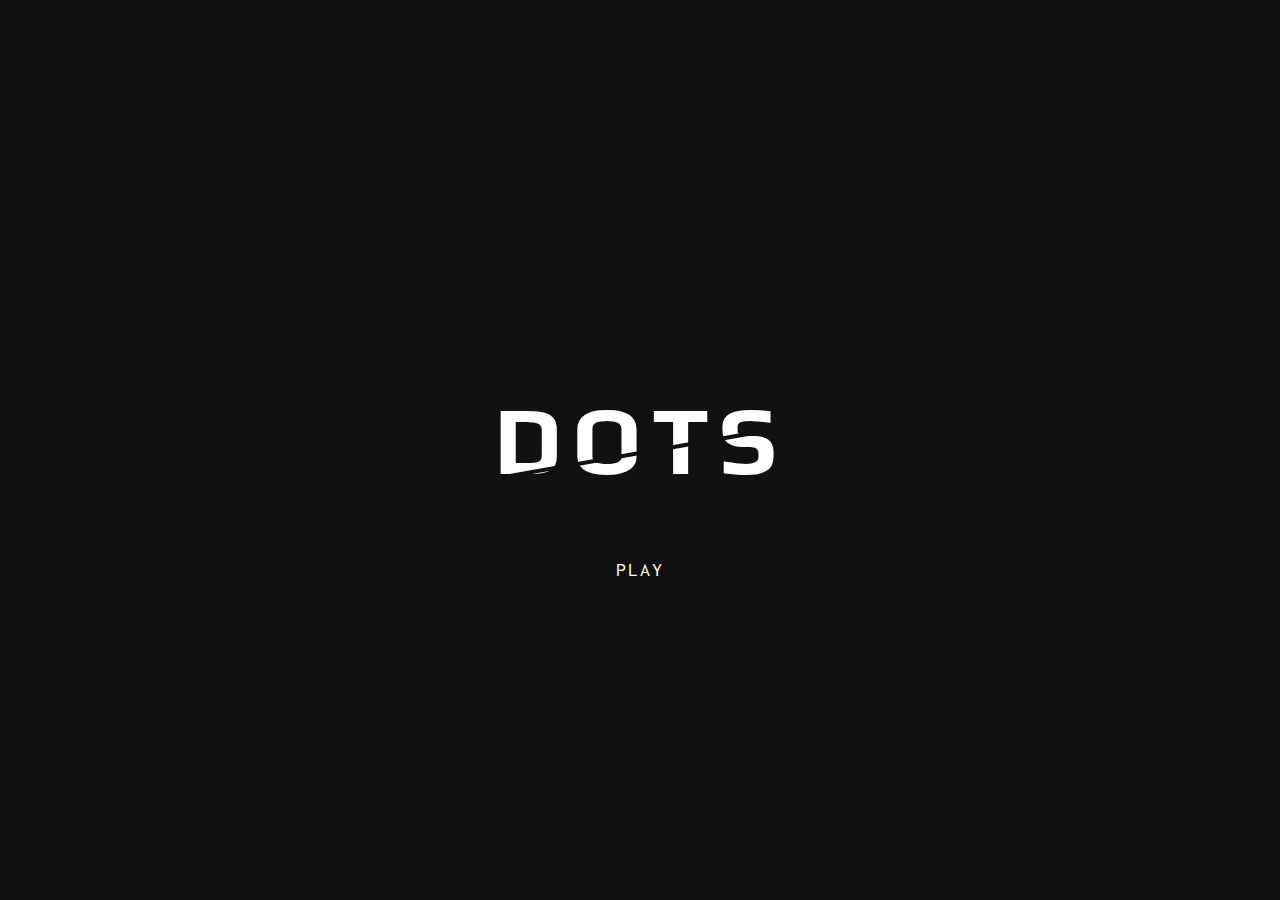
<file: starter/index.html>
<!DOCTYPE html>
<html>
  <head>
    <meta charset="UTF-8" />
    <meta name="viewport" content="width=device-width" />
    <link href="https://fonts.googleapis.com/css?family=Inconsolata:700|Play" rel="stylesheet">
    <link rel="stylesheet" href="style.css" >
    <title>Dots</title>
  </head>
  <body class="homepage">

    <main>
      <div class="container">
        <h1 class="title --xl-large">Dots</h1>
        <a class="button" href="level-one.html">Play</a>
      </div>
    </main>

  </body>
</html>
</file>
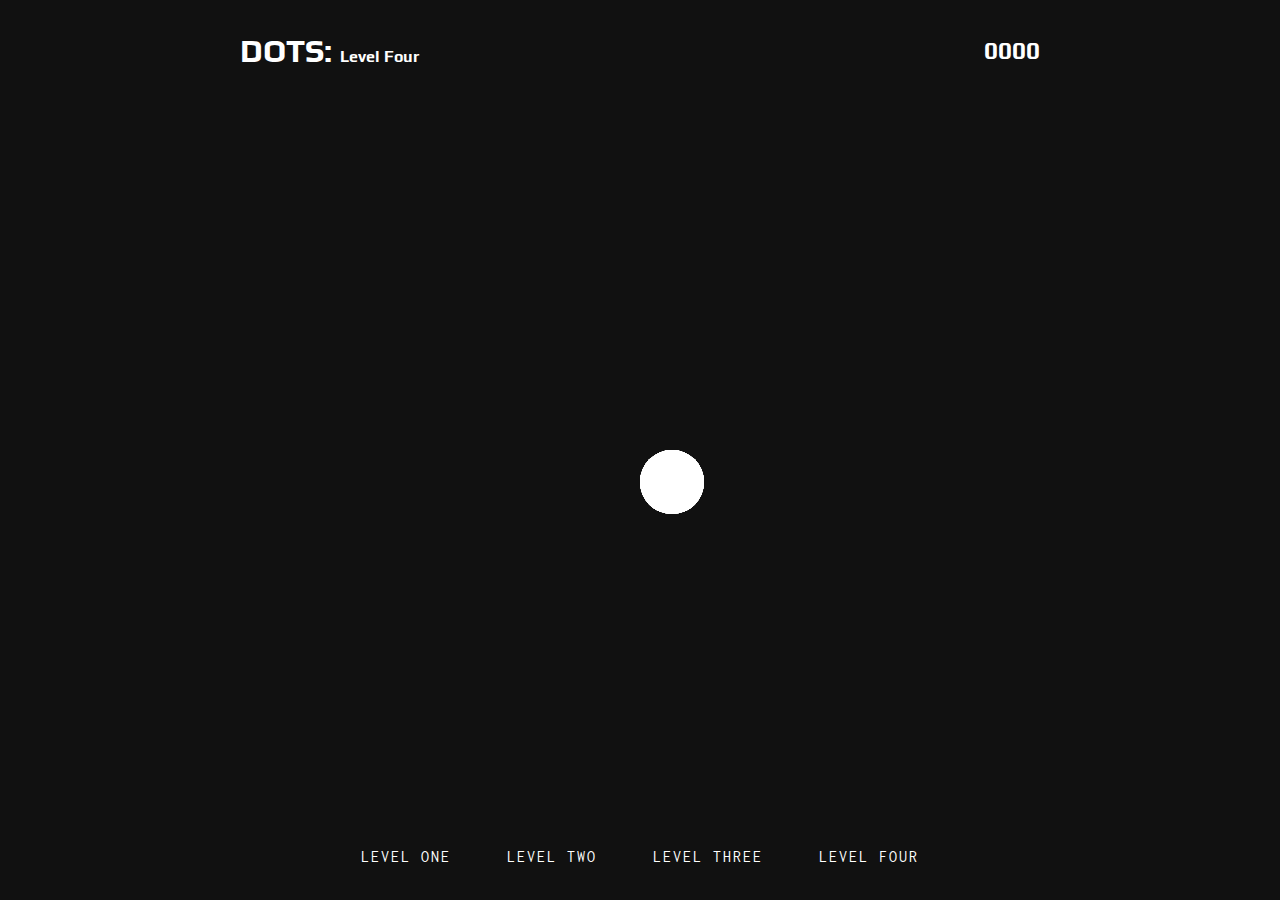
<file: starter/level-four.html>
<!DOCTYPE html>
<html>

<head>
    <meta charset="UTF-8" />
    <meta name="viewport" content="width=device-width" />
    <link href="https://fonts.googleapis.com/css?family=Inconsolata:700|Play" rel="stylesheet">
    <link rel="stylesheet" href="style.css">
    <title>Dots: Level Four</title>
</head>

<body class="level level-four">

    <main>

        <header class="level-header">
            <div class="container">
                <div class="level-header__title">
                    <a href="index.html">
                        <h2 class="title">Dots:</h2>
                    </a>
                    <h4>Level Four</h4>
                </div>
                <div class="level-header__score">
                    <h2 class="score js-score">0000</h2>
                </div>
            </div>
        </header>

        <section class="level-arena js-arena">
            <span class="ball js-ball" data-increment="20"></span>
            <span class="ball js-ball" data-increment="5"></span>
            <span class="ball js-ball" data-increment="10"></span>
            <span class="ball js-ball" data-increment="50"></span>
            <span class="ball js-ball" data-increment="1"></span>
            <span class="ball js-ball" data-increment="10"></span>
            <span class="ball js-ball" data-increment="5"></span>
        </section>

        <section class="level-winner">
            <h1 class="title --xl-large">Winner!</h1>
        </section>

        <footer class="level-footer">
            <div class="container">
                <nav class="level-nav">
                    <ul>
                        <li><a href="level-one.html">Level one</a></li>
                        <li><a href="level-two.html">Level Two</a></li>
                        <li><a href="level-three.html">Level three</a></li>
                        <li><a href="level-four.html">Level four</a></li>
                    </ul>
                </nav>
            </div>
        </footer>

    </main>

    <script src="level-four.js" charset="utf-8"></script>

</body>

</html>
</file>
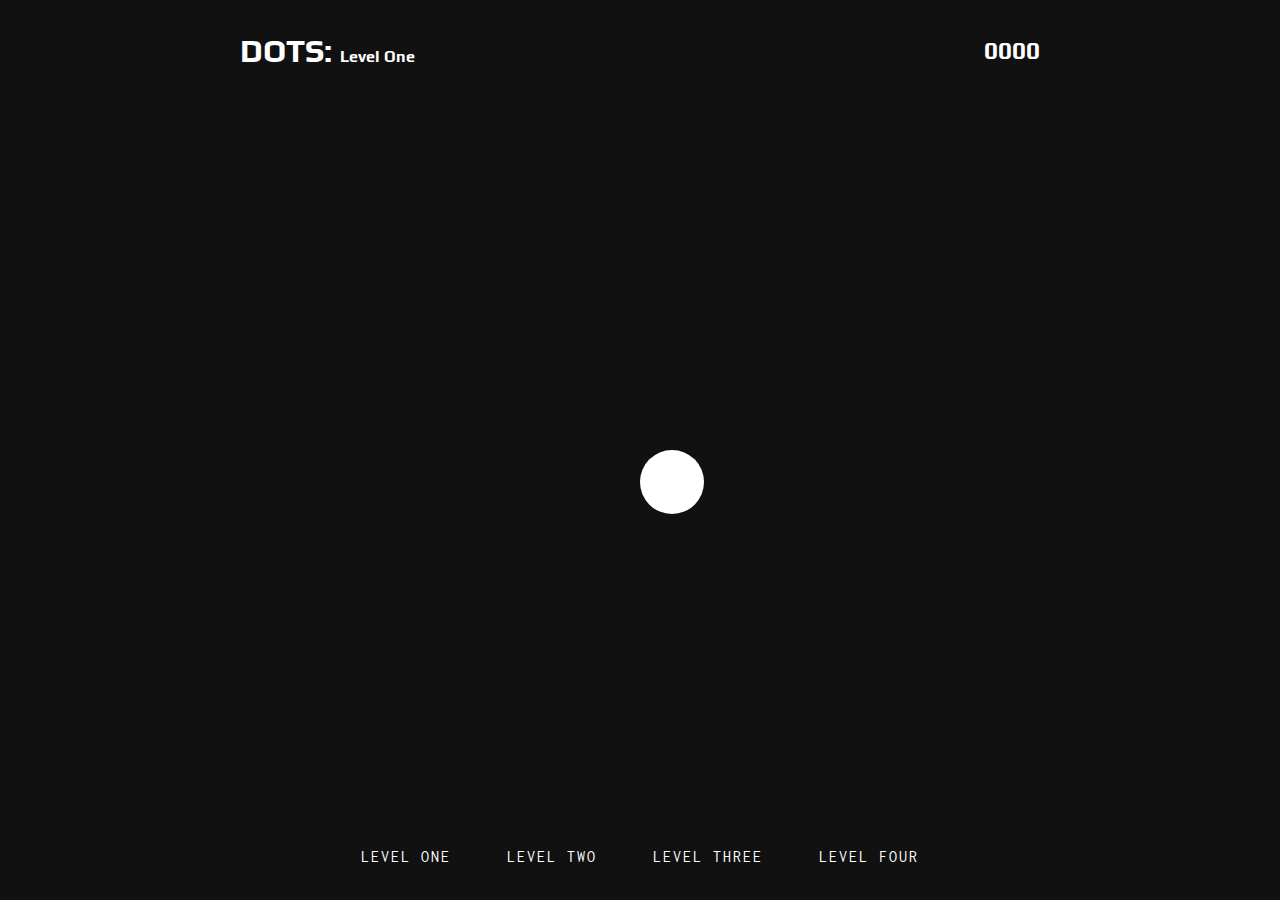
<file: starter/level-one.html>
<!DOCTYPE html>
<html>

<head>
  <meta charset="UTF-8" />
  <meta name="viewport" content="width=device-width" />
  <link href="https://fonts.googleapis.com/css?family=Inconsolata:700|Play" rel="stylesheet">
  <link rel="stylesheet" href="style.css">
  <title>Dots: Level One</title>
</head>

<body class="level level-one">

  <main>

    <header class="level-header">
      <div class="container">
        <div class="level-header__title">
          <a href="index.html">
            <h2 class="title">Dots:</h2>
          </a>
          <h4>Level One</h4>
        </div>
        <div class="level-header__score">
          <h2 class="score js-score">0000</h2>
        </div>
      </div>
    </header>

    <section class="level-arena">
      <span class="ball js-ball"></span>
    </section>

    <section class="level-winner">
      <h1 class="title --xl-large">Winner!</h1>
      <p>Proceed to the next level: <a href="level-two.html">Level Two</a></p>
    </section>

    <footer class="level-footer">
      <div class="container">
        <nav class="level-nav">
          <ul>
            <li><a href="level-one.html">Level one</a></li>
            <li><a href="level-two.html">Level Two</a></li>
            <li><a href="level-three.html">Level three</a></li>
            <li><a href="level-four.html">Level four</a></li>
          </ul>
        </nav>
      </div>
    </footer>

  </main>

  <script src="level-one.js" charset="utf-8"></script>

</body>

</html>
</file>
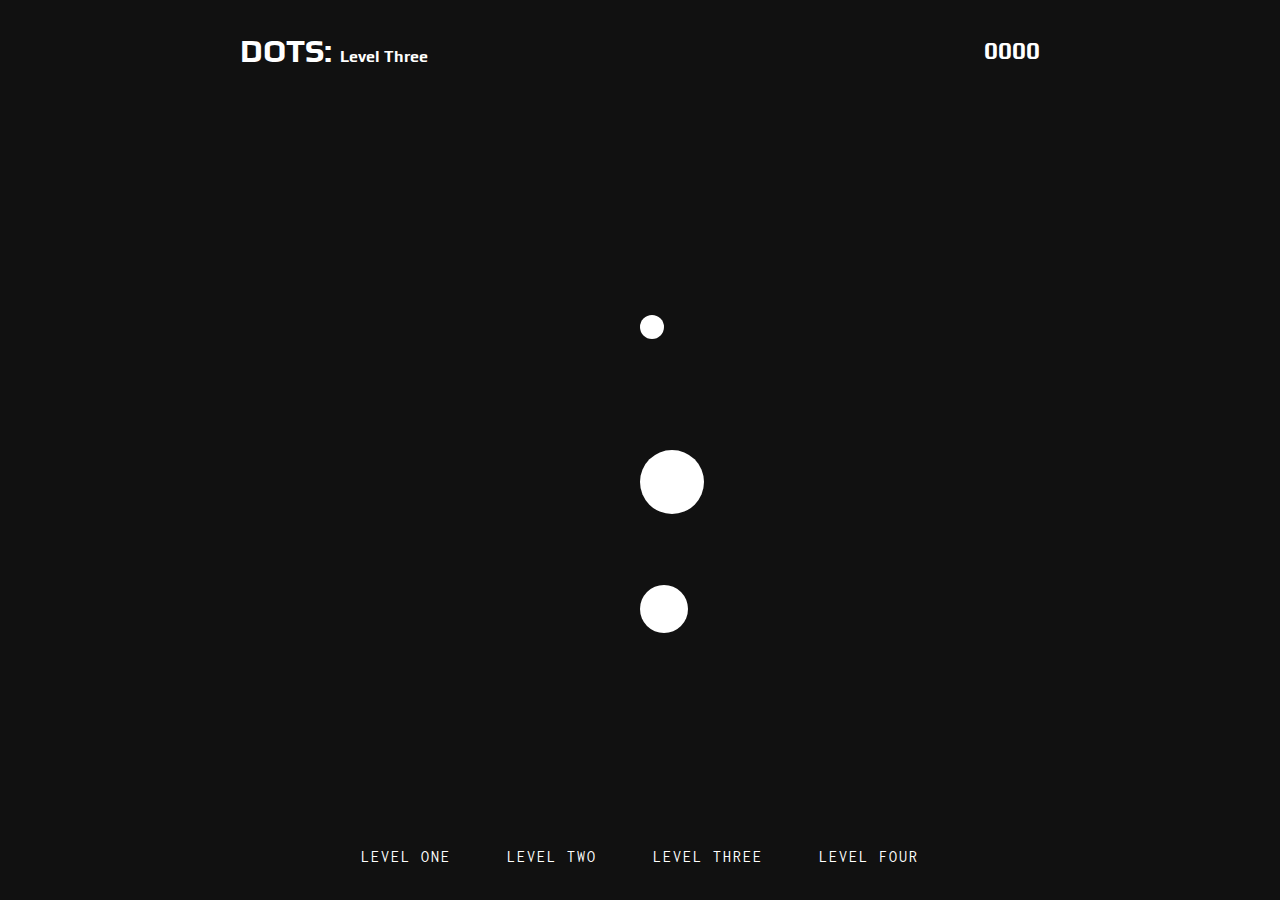
<file: starter/level-three.html>
<!DOCTYPE html>
<html>

<head>
  <meta charset="UTF-8" />
  <meta name="viewport" content="width=device-width" />
  <link href="https://fonts.googleapis.com/css?family=Inconsolata:700|Play" rel="stylesheet">
  <link rel="stylesheet" href="style.css">
  <title>Dots: Level Three</title>
</head>

<body class="level level-three">

  <main>

    <header class="level-header">
      <div class="container">
        <div class="level-header__title">
          <a href="index.html">
            <h2 class="title">Dots:</h2>
          </a>
          <h4>Level Three</h4>
        </div>
        <div class="level-header__score">
          <h2 class="score js-score">0000</h2>
        </div>
      </div>
    </header>

    <section class="level-arena js-arena">
      <span class="ball js-ball" data-increment="20"></span>
      <span class="ball js-ball" data-increment="5"></span>
      <span class="ball js-ball" data-increment="10"></span>
    </section>

    <section class="level-winner">
      <h1 class="title --xl-large">Winner!</h1>
      <p>Proceed to the next level: <a href="level-four.html">Level Four</a></p>
    </section>

    <footer class="level-footer">
      <div class="container">
        <nav class="level-nav">
          <ul>
            <li><a href="level-one.html">Level one</a></li>
            <li><a href="level-two.html">Level Two</a></li>
            <li><a href="level-three.html">Level three</a></li>
            <li><a href="level-four.html">Level four</a></li>
          </ul>
        </nav>
      </div>
    </footer>

  </main>

  <script src="level-three.js" charset="utf-8"></script>

</body>

</html>
</file>
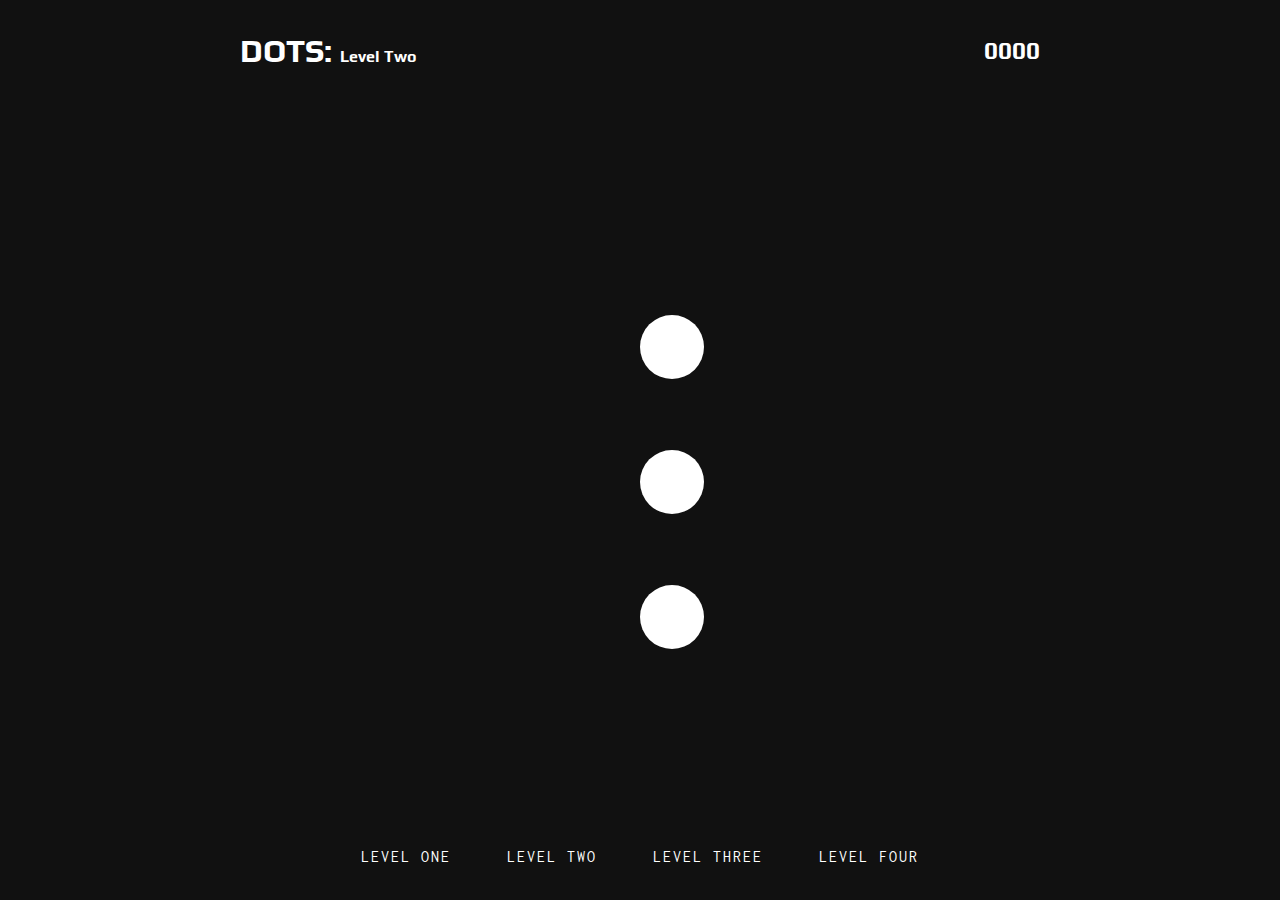
<file: starter/level-two.html>
<!DOCTYPE html>
<html>

<head>
  <meta charset="UTF-8" />
  <meta name="viewport" content="width=device-width" />
  <link href="https://fonts.googleapis.com/css?family=Inconsolata:700|Play" rel="stylesheet">
  <link rel="stylesheet" href="style.css">
  <title>Dots: Level Two</title>
</head>

<body class="level level-two">

  <main>

    <header class="level-header">
      <div class="container">
        <div class="level-header__title">
          <a href="index.html">
            <h2 class="title">Dots:</h2>
          </a>
          <h4>Level Two</h4>
        </div>
        <div class="level-header__score">
          <h2 class="score js-score">0000</h2>
        </div>
      </div>
    </header>

    <section class="level-arena js-arena">
      <span class="ball js-ball"></span>
      <span class="ball js-ball"></span>
      <span class="ball js-ball"></span>
    </section>

    <section class="level-winner">
      <h1 class="title --xl-large">Winner!</h1>
      <p>Proceed to the next level: <a href="level-three.html">Level Three</a></p>
    </section>

    <footer class="level-footer">
      <div class="container">
        <nav class="level-nav">
          <ul>
            <li><a href="level-one.html">Level one</a></li>
            <li><a href="level-two.html">Level Two</a></li>
            <li><a href="level-three.html">Level three</a></li>
            <li><a href="level-four.html">Level four</a></li>
          </ul>
        </nav>
      </div>
    </footer>

  </main>

  <script src="level-two.js" charset="utf-8"></script>

</body>

</html>
</file>
<file: starter/style.css>
/*---
 * Elements
 --- */
body {
  height: 100%;
  margin: 0;
  padding: 0;
  font-family: 'Inconsolata', monospace;
  background-color: #111;
}

main {
  min-height: 100vh;
}

h1,
h2,
h3,
h4 {
  font-family: 'Play', sans-serif;
  color: #fff;
}

p {
  color: #fff;
}

a {
  color: #fff;
  text-decoration: none;
}
/*---
 * Animations
 --- */
@keyframes blink {
  0%,
  100% {
    opacity: 1;
  }

  50% {
    opacity: 0;
  }
}

@keyframes backAndForth {
  0% {
    transform: translateX(0);
  }

  25% {
    transform: translateX(-300%);
  }

  75% {
    transform: translateX(300%);
  }

  100% {
    transform: translateX(0);
  }
}

/*---
 * Base
 --- */
.container {
  width: 90%;
  max-width: 800px;
  margin: 0 auto;
}

/*---
 * Typography
 --- */
.title {
  text-transform: uppercase;
  font-size: 2rem;
}
.title.\--xl-large {
  display: block;
  position: relative;
  font-size: 6rem;
  letter-spacing: 10px;
}
.title.\--xl-large:before {
  content: '';
  position: absolute;
  left: 0;
  right: 0;
  top: 60%;
  height: 4px;
  transform: rotate(-10deg);
  background-color: #111;
}

/*---
 * Form
 --- */
.button {
  padding: 1rem 1.5rem;
  text-transform: uppercase;
  letter-spacing: 2px;
  font-size: 1.25rem;
  animation: 2s linear infinite blink;
}

/*---
 * Modules
 --- */
.ball {
  display: block;
  position: absolute;
  top: 50%;
  left: 50%;
  height: 4rem;
  width: 4rem;
  border-radius: 50%;
  background-color: #fff;
  animation: 7s linear infinite backAndForth;
  cursor: pointer;
}

/*---
 * Partials
 --- */
.level-header {
  padding: 2rem 0;
}

.level-header .container {
  display: flex;
  flex-direction: row;
  justify-content: space-between;
  align-items: center;
  flex-wrap: nowrap;
}

.level-header__title,
.level-header__score {
  /* width: 40%; */
}

.level-header h2,
.level-header h4 {
  display: inline;
}

.level-arena {
  position: absolute;
  top: 0;
  left: 0;
  height: 100vh;
  width: 100vw;
}


.level-winner {
  position: absolute;
  top: 50%;
  left: 50%;
  transform: translate(-50%, -50%);
  padding: 4rem;
  background-color: #111;
  text-align: center;
  z-index: 10;
  opacity: 0;
  pointer-events: none;
  transition: all 250ms ease;
}

.game-over {
  opacity: 1;
  pointer-events: all;
}

.level-footer {
  position: absolute;
  left: 0;
  right: 0;
  bottom: 0;
  padding-bottom: 1rem;
}

.level-nav ul {
  padding: 0;
  margin: 0;
  text-align: center;
}

.level-nav li {
  display: inline-block;
  list-style-type: none;
}

.level-nav li:not(:last-of-type) {
  margin-right: 1rem;
}

.level-nav a {
  display: block;
  position: relative;
  text-transform: uppercase;
  letter-spacing: 2px;
  padding: 1rem;
  overflow: hidden;
  transition: all 400ms ease;
}

.level-nav a:after {
  content: '';
  position: absolute;
  top: 0;
  left: -50%;
  height: 200%;
  width: 200%;
  background-color: #fff;
  transition: all 400ms ease;
  transform: translateY(100%) rotate(0deg);
  z-index: -1;
}

.level-nav a:hover {
  color: #000;
}

.level-nav a:hover:after {
  transform: translateY(-25%) rotate(10deg);
}

/*---
 * Views
 --- */
.homepage main {
  display: flex;
  justify-content: center;
  align-items: center;
  text-align: center;
}

.level-two .ball:first-of-type {
  top: 35%;
  animation-delay: 1s;
}

.level-two .ball:last-of-type {
  top: 65%;
  animation-delay: 2s;
}

.level-three .ball:first-of-type {
  top: 35%;
  height: 1.5rem;
  width: 1.5rem;
  animation-delay: 1s;
}

.level-three .ball:last-of-type {
  top: 65%;
  height: 3rem;
  width: 3rem;
  animation-delay: 2s;
}
</file>
